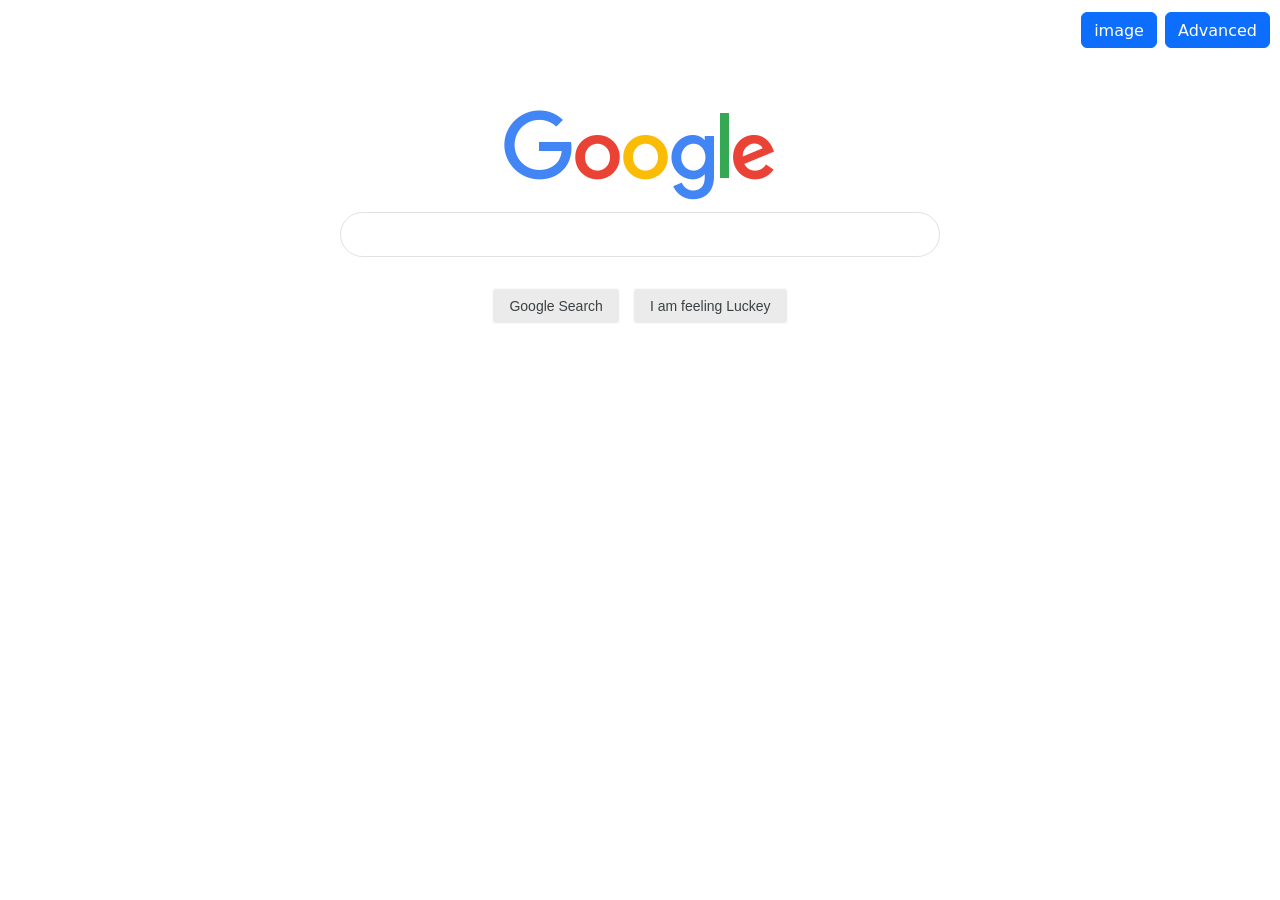
<file: index.html>
<!DOCTYPE html>
<html lang="en">
  <head>
    <meta charset="UTF-8" />
    <meta http-equiv="X-UA-Compatible" content="IE=edge" />
    <meta name="viewport" content="width=device-width, initial-scale=1.0" />
    <link rel="stylesheet" href="https://cdn.jsdelivr.net/npm/bootstrap@5.2.3/dist/css/bootstrap.min.css">
    <script src="https://cdn.jsdelivr.net/npm/bootstrap@5.2.3/dist/js/bootstrap.bundle.min.js"></script>

    <link rel="stylesheet" href="./css/style.css" />
    <title>Search</title>
  </head>
  <body>
    <div>
      <div id="navbar">
        <a href="./html/ImageSearch.html">
          <button class="btn btn-primary" type="button">image</button>
        </a>
        <a href="./html/Advanced.html">
          <button class="btn btn-primary" type="button">Advanced</button>
        </a>
      </div>
      <div id="container">
        <form action="https://google.com/search">
          <img
            src="../pic/googlelogo_color_272x92dp.png"
            alt="google_search_pic"
            class="Logo"
          />
          <div id="searchbarDiv">
            <input type="search" name="q" id="searchBar" /><br />
          </div>
          <div>
            <center>
              <input type="submit" name="btnK" value="Google Search" />
              <input type="submit" name="btnI" value="I am feeling Luckey" />
            </center>
          </div>
        </form>
      </div>
    </div>
  </body>
</html>
</file>
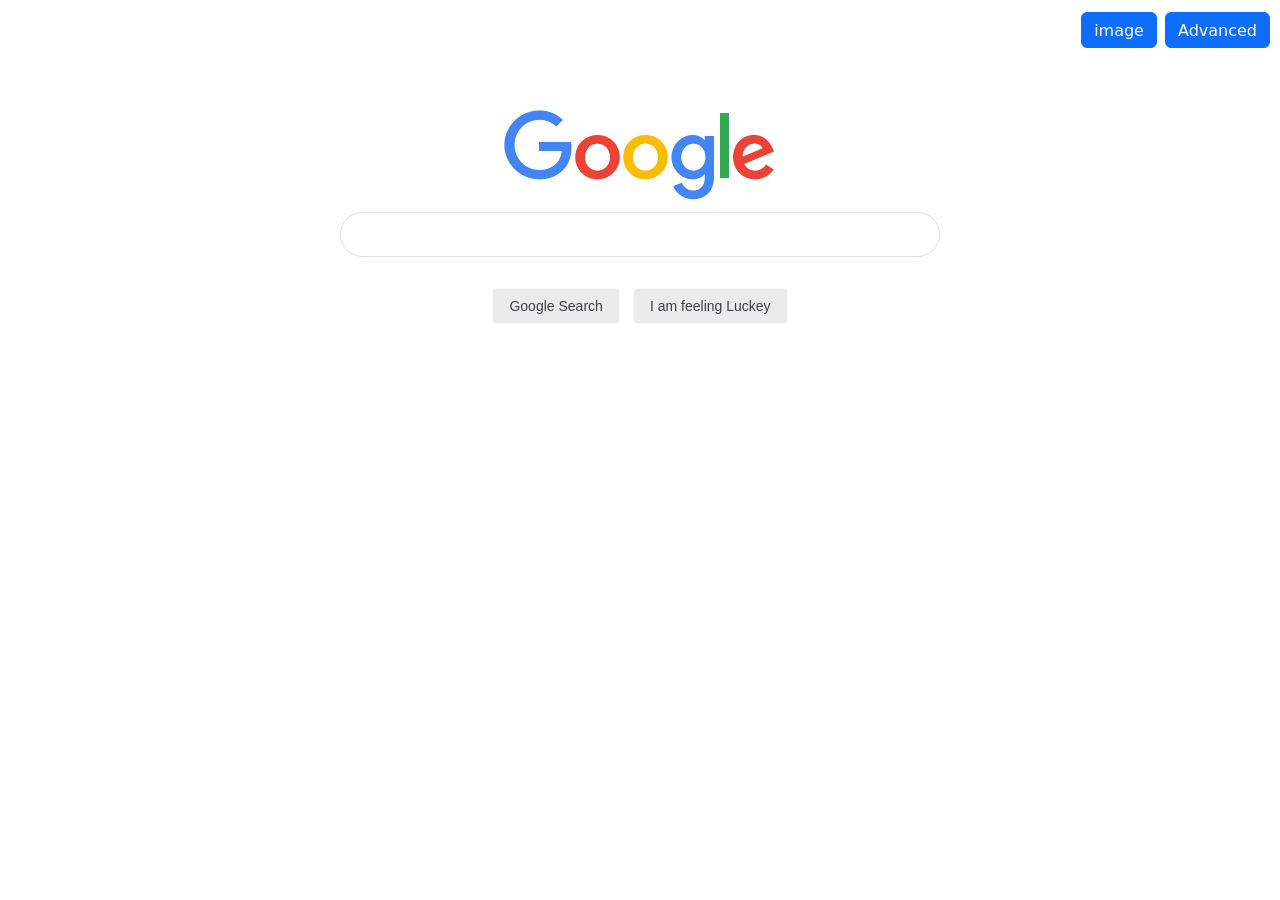
<file: html/index.html>
<!DOCTYPE html>
<html lang="en">
  <head>
    <meta charset="UTF-8" />
    <meta http-equiv="X-UA-Compatible" content="IE=edge" />
    <meta name="viewport" content="width=device-width, initial-scale=1.0" />
    <link rel="stylesheet" href="https://cdn.jsdelivr.net/npm/bootstrap@5.2.3/dist/css/bootstrap.min.css">
    <script src="https://cdn.jsdelivr.net/npm/bootstrap@5.2.3/dist/js/bootstrap.bundle.min.js"></script>

    <link rel="stylesheet" href="../css/style.css" />
    <title>Search</title>
  </head>
  <body>
    <div>
      <div id="navbar">
        <a href="./html/ImageSearch.html">
          <button class="btn btn-primary" type="button">image</button>
        </a>
        <a href="./html/Advanced.html">
          <button class="btn btn-primary" type="button">Advanced</button>
        </a>
      </div>
      <div id="container">
        <form action="https://google.com/search">
          <img
            src="../pic/googlelogo_color_272x92dp.png"
            alt="google_search_pic"
            class="Logo"
          />
          <div id="searchbarDiv">
            <input type="search" name="q" id="searchBar" /><br />
          </div>
          <div>
            <center>
              <input type="submit" name="btnK" value="Google Search" />
              <input type="submit" name="btnI" value="I am feeling Luckey" />
            </center>
          </div>
        </form>
      </div>
    </div>
  </body>
</html>
</file>
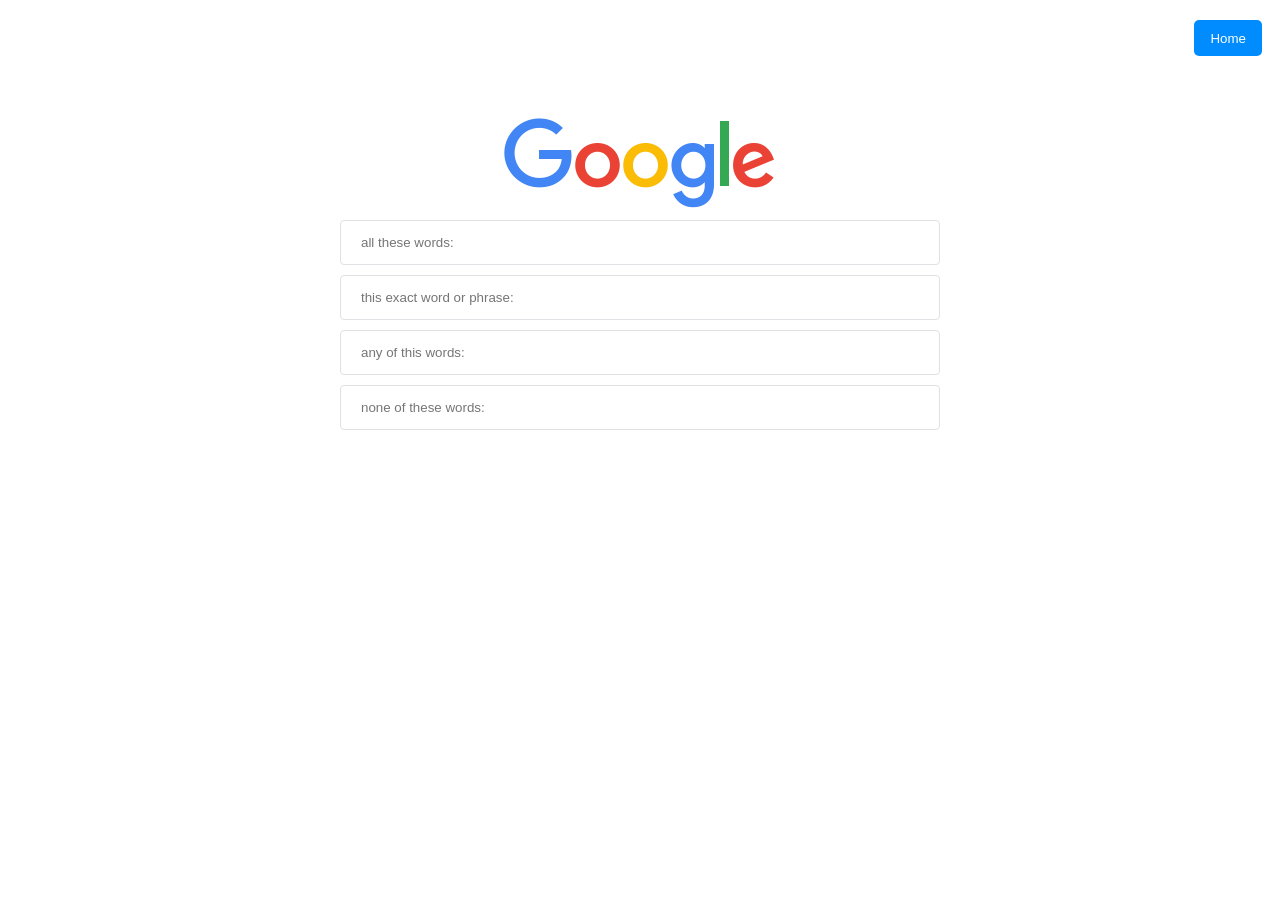
<file: Advanced.html>
<!DOCTYPE html>
<html lang="en">
  <head>
    <meta charset="UTF-8" />
    <meta http-equiv="X-UA-Compatible" content="IE=edge" />
    <meta name="viewport" content="width=device-width, initial-scale=1.0" />
    <link rel="stylesheet" href="style.css" />
    <title>Search</title>
  </head>
  <body>
    <div id="mainContainer">
      <div id="navbar">
        <a href="./index.html">
          <button>Home</button>
        </a>
      </div>
      <div id="container">
        <form action="https://google.com/search">
          <img
            src="./googlelogo_color_272x92dp.png"
            alt="google_search_pic"
            class="Logo"
          />
          <div id="">
            <input
              type="text"
              name="as_q"
              id="searchAdvanced"
              placeholder="all these words:"
            /><br />
            <input
              type="text"
              name="as_epq"
              id="searchAdvanced"
              placeholder="this exact word or phrase:"
            /><br />
            <input
              type="text"
              name="as_oq"
              id="searchAdvanced"
              placeholder="any of this words:"
            /><br />
            <input
              type="text"
              name="as_eq"
              id="searchAdvanced"
              placeholder="none of these words:"
            /><br />
          </div>
          <div>
            <!-- <center>
              <input type="submit" value="Google Search" />
            </center> -->
          </div>
        </form>
      </div>
    </div>
  </body>
</html>
</file>
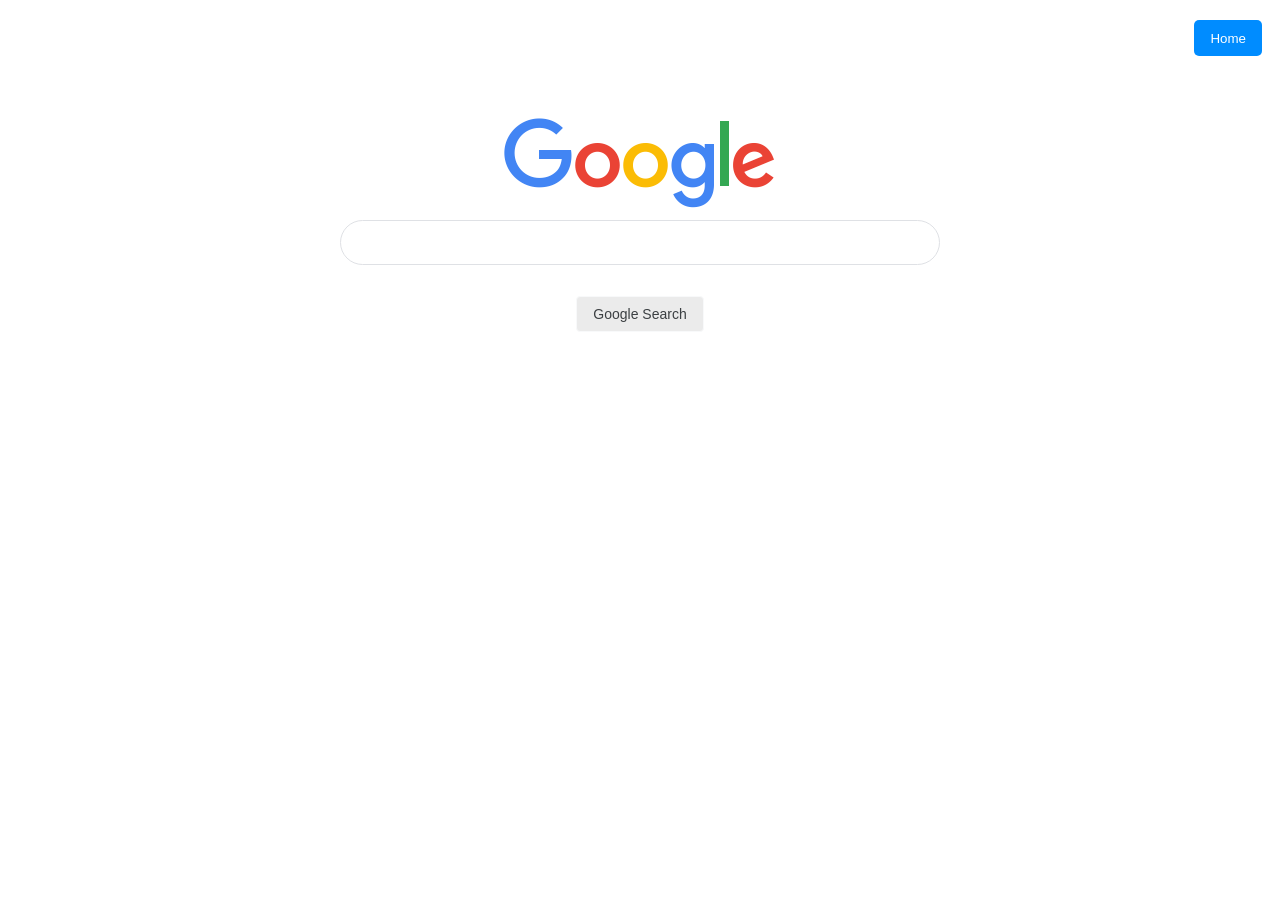
<file: ImageSearch.html>
<!DOCTYPE html>
<html lang="en">
  <head>
    <meta charset="UTF-8" />
    <meta http-equiv="X-UA-Compatible" content="IE=edge" />
    <meta name="viewport" content="width=device-width, initial-scale=1.0" />
    <link rel="stylesheet" href="style.css" />
    <title>Search</title>
  </head>
  <body>
    <div id="mainContainer">
      <div id="navbar">
        <a href="./index.html">
          <button>Home</button>
        </a>
      </div>
      <div id="container">
        <form action="https://images.google.com/images">
          <img
            src="./googlelogo_color_272x92dp.png"
            alt="google_search_pic"
            class="Logo"
          />
          <div id="searchbarDiv">
            <input type="text" name="q" id="searchBar" /><br />
          </div>
          <div>
            <center>
              <input type="submit" value="Google Search" />
            </center>
          </div>
        </form>
      </div>
    </div>
  </body>
</html>
</file>
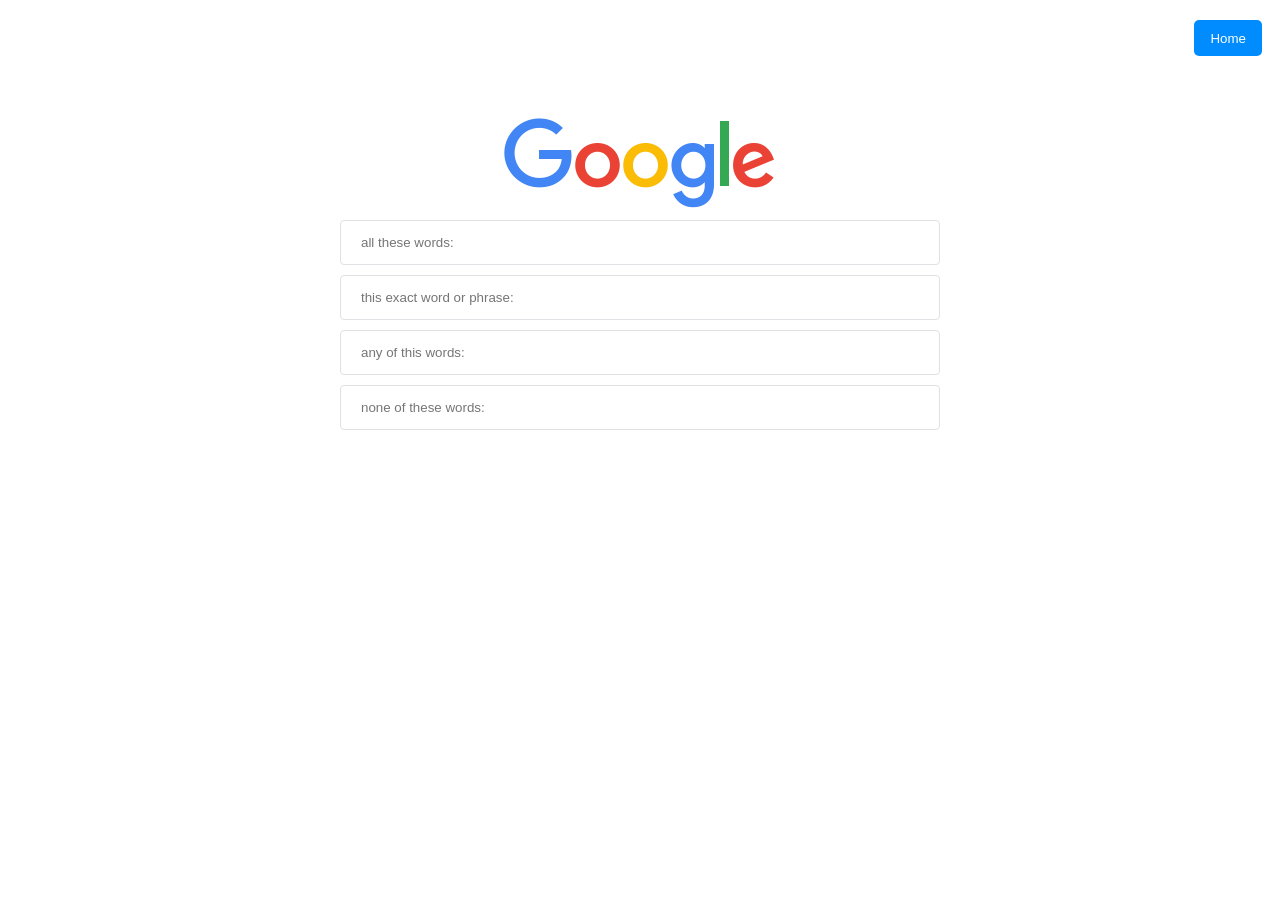
<file: html/Advanced.html>
<!DOCTYPE html>
<html lang="en">
  <head>
    <meta charset="UTF-8" />
    <meta http-equiv="X-UA-Compatible" content="IE=edge" />
    <meta name="viewport" content="width=device-width, initial-scale=1.0" />
    <link rel="stylesheet" href="../css/style.css" />
    <title>Search</title>
  </head>
  <body>
    <div id="mainContainer">
      <div id="navbar">
        <a href="../index.html">
          <button>Home</button>
        </a>
      </div>
      <div id="container">
        <form action="https://google.com/search">
          <img
          src="../pic/googlelogo_color_272x92dp.png"
            alt="google_search_pic"
            class="Logo"
          />
          <div id="">
            <input
              type="text"
              name="as_q"
              id="searchAdvanced"
              placeholder="all these words:"
            /><br />
            <input
              type="text"
              name="as_epq"
              id="searchAdvanced"
              placeholder="this exact word or phrase:"
            /><br />
            <input
              type="text"
              name="as_oq"
              id="searchAdvanced"
              placeholder="any of this words:"
            /><br />
            <input
              type="text"
              name="as_eq"
              id="searchAdvanced"
              placeholder="none of these words:"
            /><br />
          </div>
          <div>
            <!-- <center>
              <input type="submit" value="Google Search" />
            </center> -->
          </div>
        </form>
      </div>
    </div>
  </body>
</html>
</file>
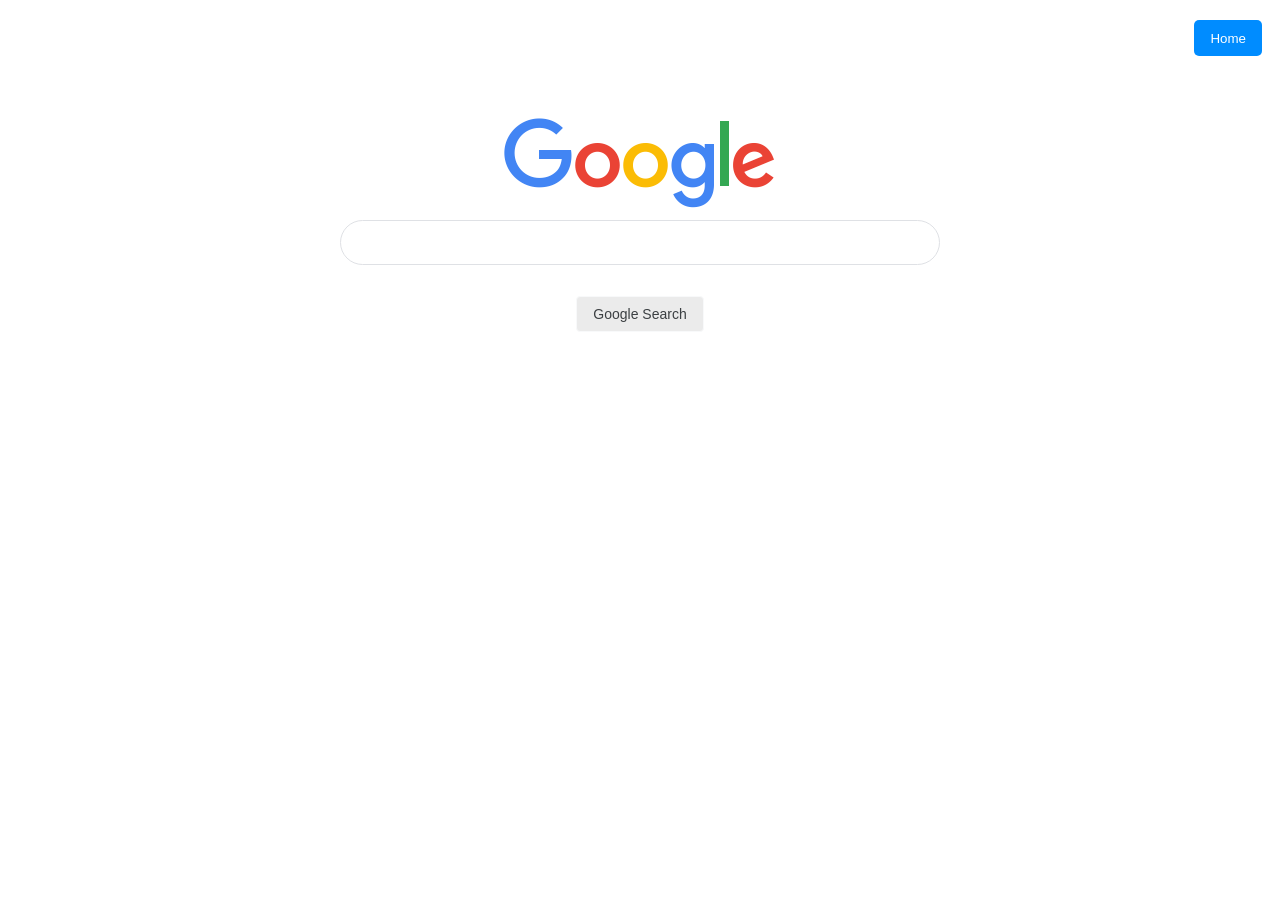
<file: html/ImageSearch.html>
<!DOCTYPE html>
<html lang="en">
  <head>
    <meta charset="UTF-8" />
    <meta http-equiv="X-UA-Compatible" content="IE=edge" />
    <meta name="viewport" content="width=device-width, initial-scale=1.0" />
    <link rel="stylesheet" href="../css/style.css" />
        <title>Search</title>
  </head>
  <body>
    <div id="mainContainer">
      <div id="navbar">
        <a href="../index.html">
          <button>Home</button>
        </a>
      </div>
      <div id="container">
        <form action="https://images.google.com/images">
          <img
          src="../pic/googlelogo_color_272x92dp.png"
            alt="google_search_pic"
            class="Logo"
          />
          <div id="searchbarDiv">
            <input type="text" name="q" id="searchBar" /><br />
          </div>
          <div>
            <center>
              <input type="submit" value="Google Search" />
            </center>
          </div>
        </form>
      </div>
    </div>
  </body>
</html>
</file>
<file: css/style.css>
* {
  box-sizing: border-box;
}

form {
  display: flex;
  flex-direction: column;
  align-items: center;
  margin-top: 50px;
}

form div {
  margin: 10px 0;
}

center {
  display: block;
}

center input {
  background-color: #ebebeb;
  border: 1px solid #f8f9fa;
  border-radius: 4px;
  color: #3c4043;
  font-family: arial, sans-serif;
  font-size: 14px;
  margin: 11px 4px;
  padding: 0 16px;
  line-height: 27px;
  height: 36px;
  min-width: 54px;
  text-align: center;
  cursor: pointer;
}

center :hover {
  box-shadow: 0 1px 1px rgb(0 0 0 / 10%);
  background-color: #f8f9fa;
  border: 1px solid #dadce0;
  color: #202124;
}

.Logo {
  height: 92px;
  width: 272px;
  object-fit: contain;
  object-position: center bottom;
}

button {
  background-color: #008cff;
  color: white;
  border: none;
  padding: 0 16px;
  border-radius: 5px;
  cursor: pointer;
  text-align: center;
  margin: 11px 4px;
  line-height: 27px;
  height: 36px;
  min-width: 50px;
}

button :hover {
  border-color: black;
  box-shadow: 20px 20px 50px grey;
}

#searchBar {
  width: 600px;
  height: 45px;
  border-radius: 24px;
  border: 1px solid #dfe1e5;
  padding: 0 20px;
}

#searchAdvanced {
  width: 600px;
  height: 45px;
  border-radius: 4px;
  border: 1px solid #dfe1e5;
  padding: 0 20px;
  margin-bottom: 10px;
}

#searchbarDiv :hover {
  background-color: #fff;
  box-shadow: 0 1px 6px rgb(32 33 36 / 28%);
  border-color: rgba(223, 225, 229, 0);
}

#searchbarDiv :focus-visible {
  background-color: #fff;
  box-shadow: 0 1px 6px rgb(32 33 36 / 28%);
  border-color: rgba(223, 225, 229, 0);
  outline: none;
}

#navbar {
  display: flex;
  align-items: center;
  padding: 6px;
  height: 60px;
  justify-content: right;
}
</file>
<file: style.css>
* {
  box-sizing: border-box;
}

form {
  display: flex;
  flex-direction: column;
  align-items: center;
  margin-top: 50px;
}

form div {
  margin: 10px 0;
}

center {
  display: block;
}

center input {
  background-color: #ebebeb;
  border: 1px solid #f8f9fa;
  border-radius: 4px;
  color: #3c4043;
  font-family: arial, sans-serif;
  font-size: 14px;
  margin: 11px 4px;
  padding: 0 16px;
  line-height: 27px;
  height: 36px;
  min-width: 54px;
  text-align: center;
  cursor: pointer;
}

center :hover {
  box-shadow: 0 1px 1px rgb(0 0 0 / 10%);
  background-color: #f8f9fa;
  border: 1px solid #dadce0;
  color: #202124;
}

.Logo {
  height: 92px;
  width: 272px;
  object-fit: contain;
  object-position: center bottom;
}

button {
  background-color: #008cff;
  color: white;
  border: none;
  padding: 0 16px;
  border-radius: 5px;
  cursor: pointer;
  text-align: center;
  margin: 11px 4px;
  line-height: 27px;
  height: 36px;
  min-width: 50px;
}

button :hover {
  border-color: black;
  box-shadow: 20px 20px 50px grey;
}

#searchBar {
  width: 600px;
  height: 45px;
  border-radius: 24px;
  border: 1px solid #dfe1e5;
  padding: 0 20px;
}

#searchAdvanced {
  width: 600px;
  height: 45px;
  border-radius: 4px;
  border: 1px solid #dfe1e5;
  padding: 0 20px;
  margin-bottom: 10px;
}

#searchbarDiv :hover {
  background-color: #fff;
  box-shadow: 0 1px 6px rgb(32 33 36 / 28%);
  border-color: rgba(223, 225, 229, 0);
}

#searchbarDiv :focus-visible {
  background-color: #fff;
  box-shadow: 0 1px 6px rgb(32 33 36 / 28%);
  border-color: rgba(223, 225, 229, 0);
  outline: none;
}

#navbar {
  display: flex;
  align-items: center;
  padding: 6px;
  height: 60px;
  justify-content: right;
}
</file>
